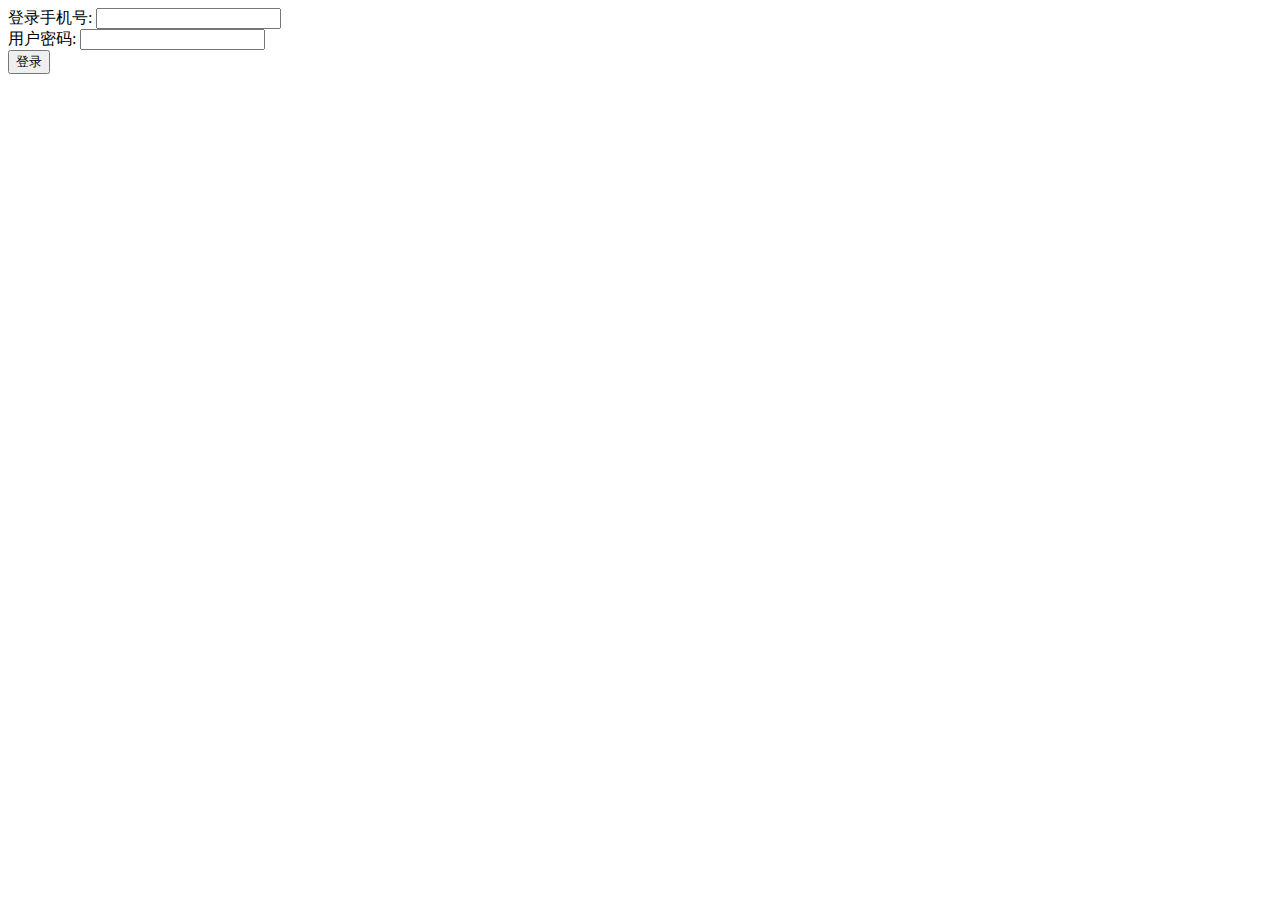
<file: fakala/login.html>
<!DOCTYPE html>
<html lang="en">
<head>
    <meta charset="UTF-8">
    <meta name="viewport" content="width=device-width, initial-scale=1.0">
    <meta http-equiv="X-UA-Compatible" content="ie=edge">
    <title>Document</title>
</head>
    <style>
        
</style>
<body>
    <form method="post" action="/user/login">
        登录手机号: <input type="text" name="phone" id="phone"><br>
        用户密码: <input type="password" name="upwd"><br>
        <input type="submit" value="登录">
    </form>
</body>
<script src="js/jquery.min.js"></script>
<script>

$("#phone").on("blur",function(){
    var data=$("#phone").val();
    $.ajax({
        type:"post",
        url: '/user/hasphone',
        data: {phone:data},
        success:function(res){
           if(res.code===201){
           alert("用户名已被占用")
        }else if(res.code===202){
           alert("可以使用")
        }else
            alertMsg('验证用户名出错！请稍后重试。')
        }
    });

    //checkunameReg();
});
</script>
</html>
</file>
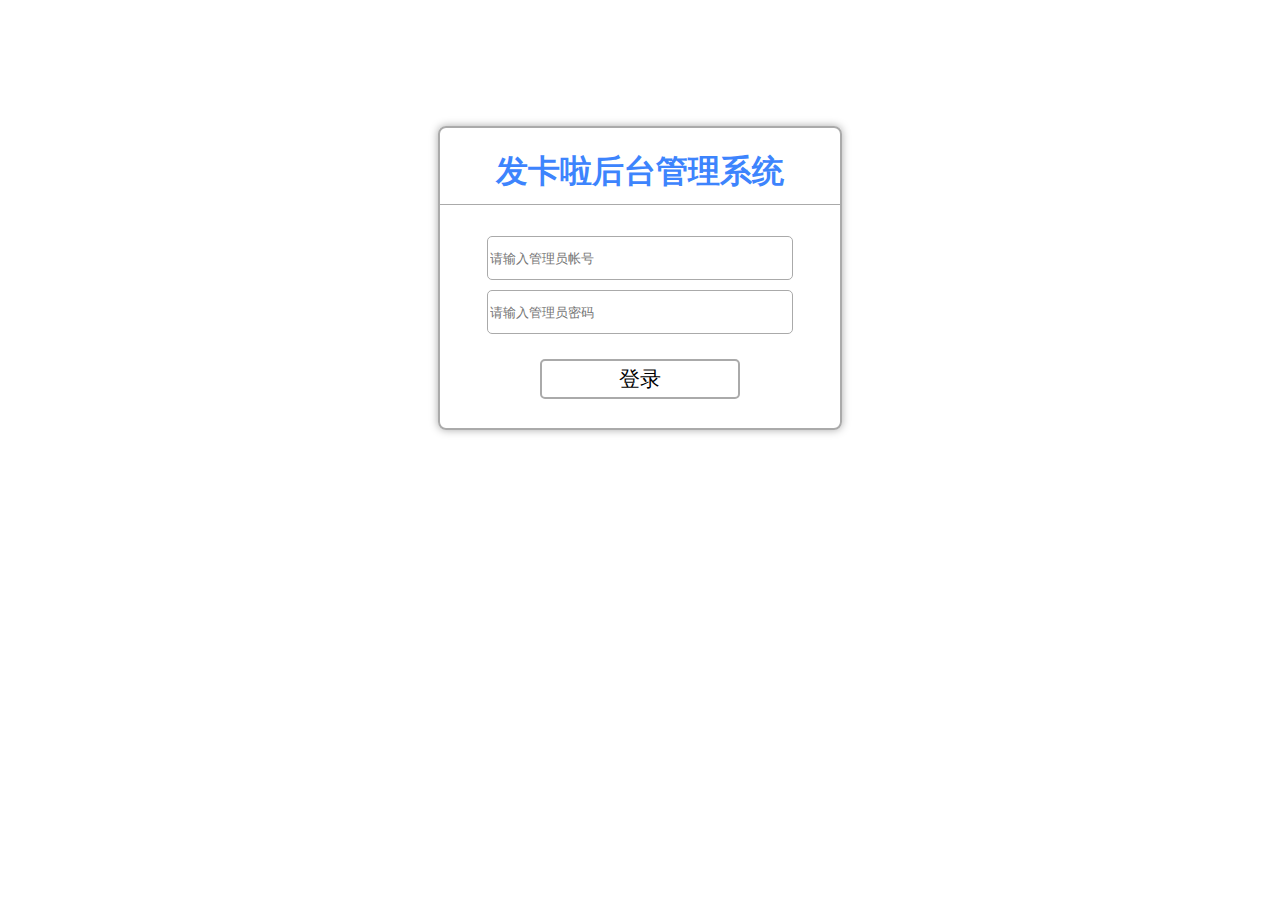
<file: fakala/admin/admin_login.html>
<!DOCTYPE html>
<html lang="en">
<head>
    <meta charset="UTF-8">
    <meta name="viewport" content="width=device-width, initial-scale=1.0">
    <meta http-equiv="X-UA-Compatible" content="ie=edge">
    <title>Document</title>
    <style>
        div{
            width: 400px;
            height: 300px;
            margin: 0 auto;
            margin-top: 10%;
            border: 2px solid #aaa;
            border-radius: 8px;
            text-align: center;
            box-shadow: 0 0 8px #aaa;
        }
        div:hover{
            box-shadow: 0 0 8px #3D84FD;
            border: 2px solid #3D84FD;
        }
        div h1{
            text-align: center;
            color: #3D84FD;
            border-bottom: 1PX solid #aaa;
            padding-bottom: 10px;
            font-family: "宋体";
        }
        div input{
            width: 300px;
            height: 40px;
            background: #fff;
            margin-top: 10px;
            border: 1px solid #aaa;
            border-radius: 5px;
        }
        div input[type="submit"]{
            margin-top: 25px;
            border: 2px solid #aaa;
            font-size: 1.3rem;
            width: 200px;
        }
        div input[type="submit"]:hover{
            border: 2px solid #3D84FD;
        }
    </style>
</head>
<body>
    <div>
        <h1>发卡啦后台管理系统</h1>
        <form action="/admin" method="post">
        <input type="text" name="aName" id="aName" placeholder="请输入管理员帐号"><br>
        <input type="password" name="aPwd" id="aPwd" placeholder="请输入管理员密码"><br>
        <input type="submit" value="登录">
        </form>
    </div>
    <script>
   
    </script>
</body>
</html>
</file>
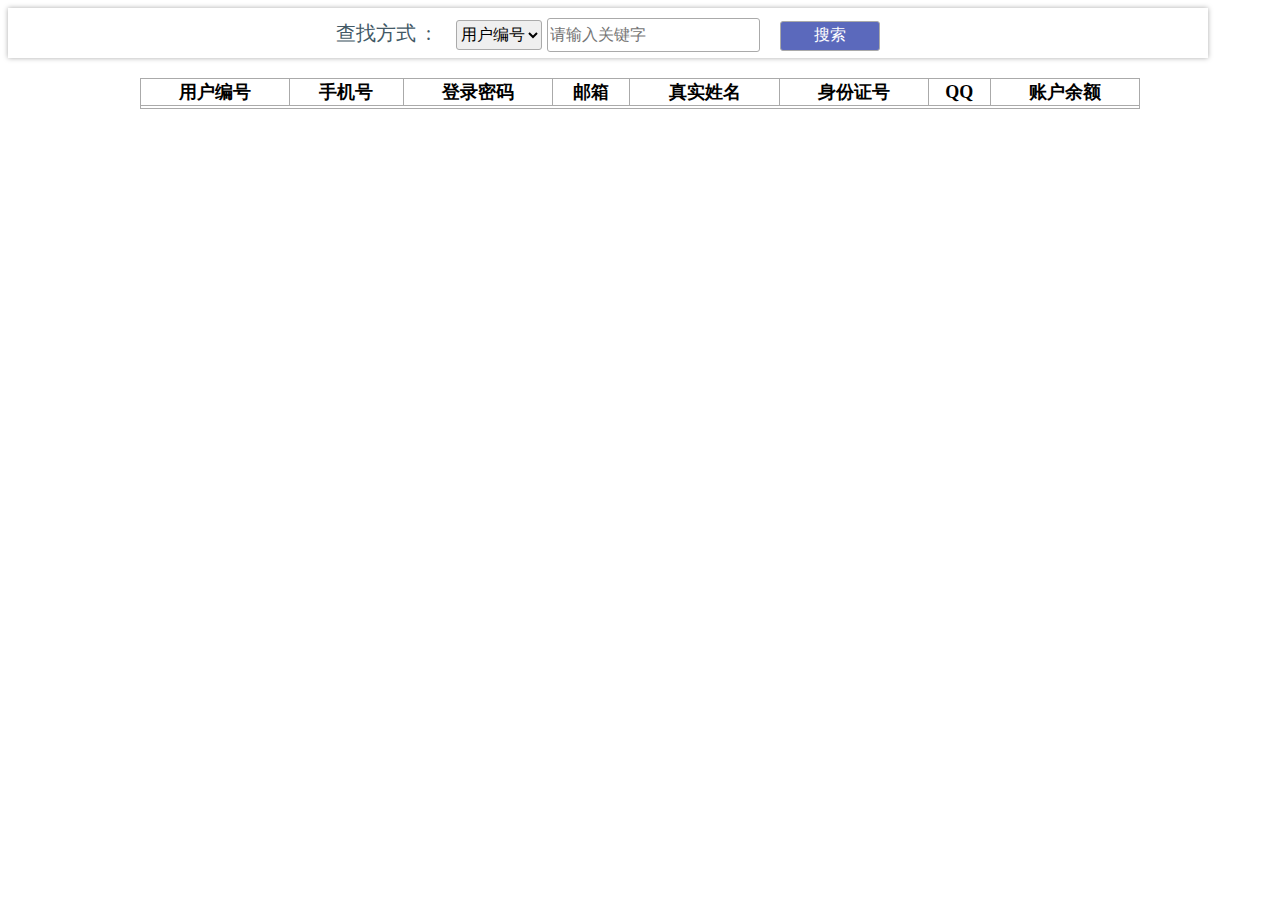
<file: fakala/admin/user_list.html>
<!DOCTYPE html>
<html lang="en">
<head>
    <meta charset="UTF-8">
    <meta name="viewport" content="width=device-width, initial-scale=1.0">
    <meta http-equiv="X-UA-Compatible" content="ie=edge">
    <title>Document</title>
    <link rel="stylesheet" href="css/user_list.css">
</head>
<body>
    <div id="nav">
        查找方式&nbsp;&nbsp;:
        <select name="" id="">
            <option>用户编号</option>
            <option>手机号</option>
            <option>真实姓名</option>
            <option>身份证号</option>
        </select>
        <input type="text" placeholder="请输入关键字"><button>搜索</button>
    </div>
    <table>
        <tr>
            <th>用户编号</th>
            <th>手机号</th>
            <th>登录密码</th>
            <th>邮箱</th>
            <th>真实姓名</th>
            <th>身份证号</th>
            <th>QQ</th>
            <th>账户余额</th>
        </tr>
        <tr>
            <td></td>
        </tr>
    </table>
</body>
</html>
</file>
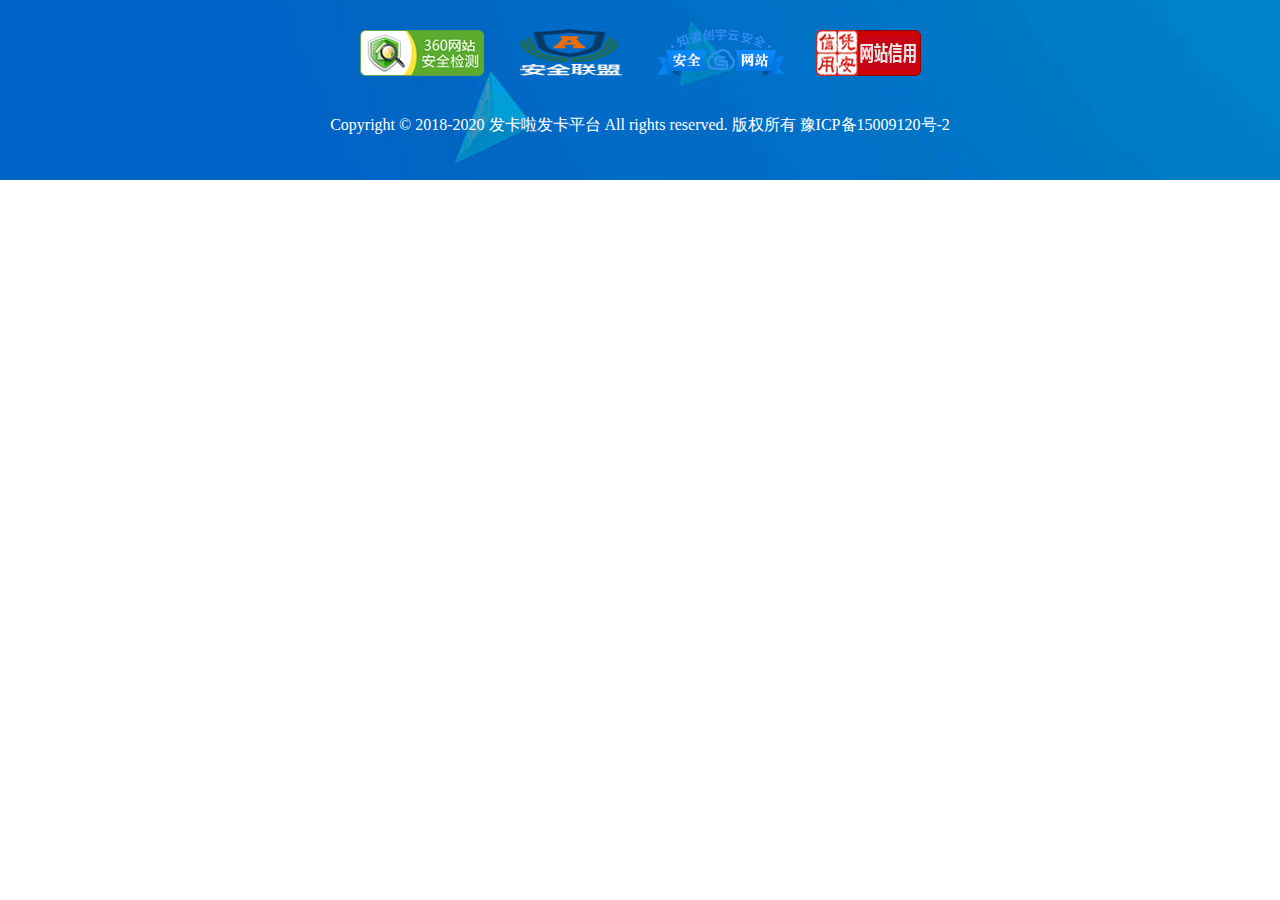
<file: fakala/footer/footer.html>
<!DOCTYPE html>
<html lang="en">
<head>
    <meta charset="UTF-8">
    <title></title>
    <style>
        *{margin:0;padding:0}
        body{background:url("footer_bg.jpg") no-repeat;height: 190px;width:100%;}
        div{width: 700px;height:190px;margin: 0 auto;text-align: center;}
        div p{color:#fff;font-family:宋体;margin-top: 1%}
        div img{margin: 4% 2%}
        @media screen and (max-width:590px){
            div{
                width: 100%;
                height: 110px;
                font-size: 10px;

            }
            div img{
                width:60px;
                height:25px;
            }
        }
    </style>
</head>
<body>
<div>
    <img src="361.png" alt="">
    <img src="anquan.png" alt="">
    <img src="anquan2.png" alt="">
    <img src="paxy.png" alt="">
    <p>Copyright © 2018-2020 发卡啦发卡平台 All rights reserved. 版权所有 豫ICP备15009120号-2 </p>
</div>
</body>
</html>
</file>
<file: fakala/admin/css/user_list.css>
/* 导航 */
#nav{
    width: 1200px;
    height: 50px;
    line-height: 50px;
    color:#435966;
    font-size: 20px;
    box-shadow: 0 0 5px #aaa;
    text-align: center;
}
#nav select,#nav input,#nav button{
    height: 30px;
    font-size: 16px;
    border-radius:3px;
    border: 1px solid #aaa;
}
#nav select{
    margin-left: 20px;
}
#nav button{
    margin-left: 20px;
    width: 100px;
    background: #5b69bc;
    color: #fff;
    cursor: pointer;
}
/* 表格 */
table{
    width: 1000px;
    border: 1px solid #aaa;
    margin: 20px auto;
    font-size: 18px;
    border-collapse:collapse;
    border-spacing:0;
}
th{border: 1px solid #aaa
}
</file>
